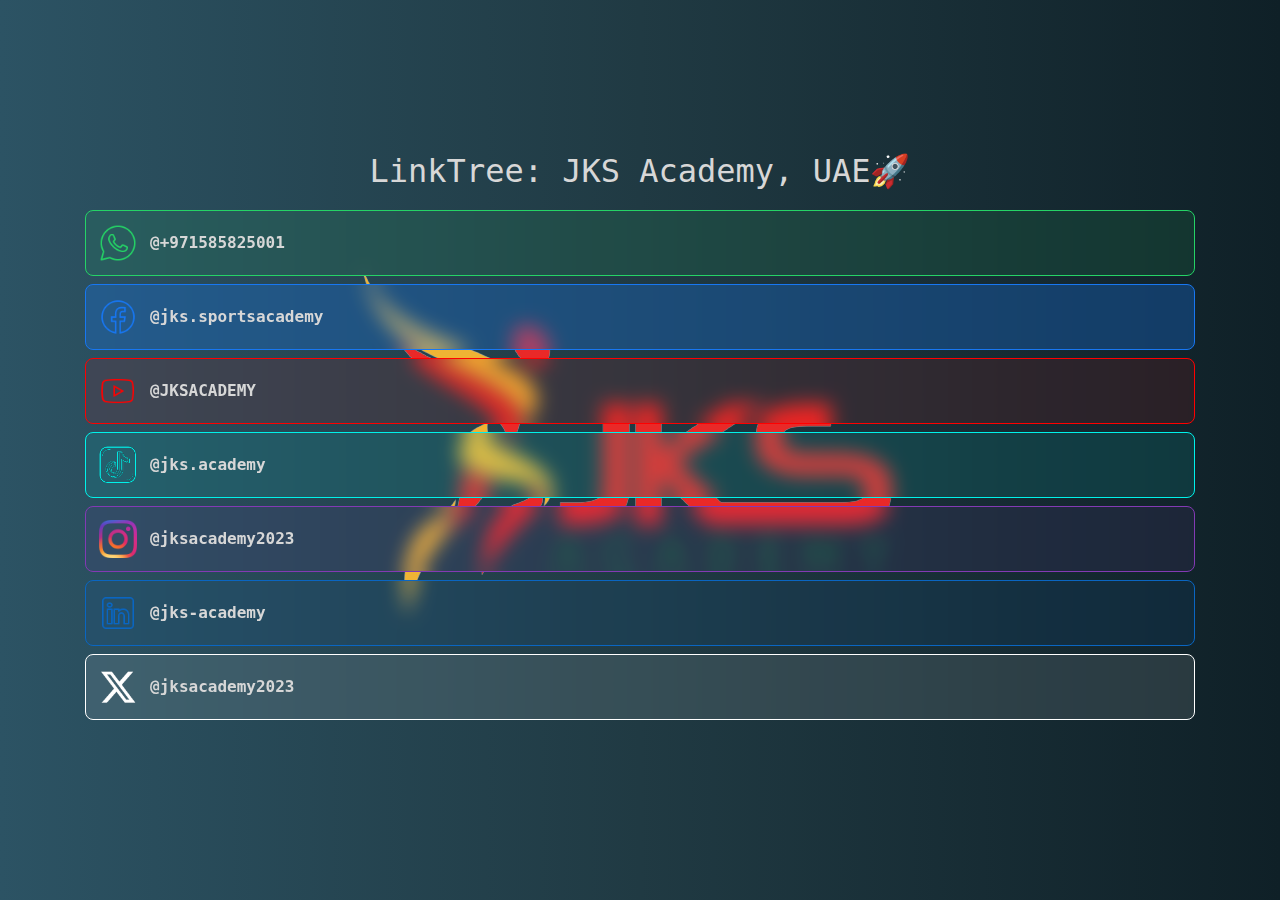
<file: linktree.html>
<!DOCTYPE html>
<html lang="en">

<head>
    <!-- Google Tag Manager -->
    <script>(function (w, d, s, l, i) {
            w[l] = w[l] || []; w[l].push({
                'gtm.start':
                    new Date().getTime(), event: 'gtm.js'
            }); var f = d.getElementsByTagName(s)[0],
                j = d.createElement(s), dl = l != 'dataLayer' ? '&l=' + l : ''; j.async = true; j.src =
                    'https://www.googletagmanager.com/gtm.js?id=' + i + dl; f.parentNode.insertBefore(j, f);
        })(window, document, 'script', 'dataLayer', 'GTM-MHQQ5RGW');</script>
    <!-- End Google Tag Manager -->
    <meta charset="utf-8">
    <meta http-equiv="X-UA-Compatible" content="IE=edge">
    <meta http-equiv="Content-Security-Policy" content="upgrade-insecure-requests">
    <meta name="viewport" content="width=device-width, initial-scale=1">

    <link rel="icon" href="img/fav-icon/favicon.ico" type="image/x-icon" />

    <!-- Primary Meta Tags -->
    <title>LinkTree: JKS Academy, UAE</title>
    <meta name="title" content="LinkTree: JKS Academy, UAE" />
    <meta name="description"
        content="JKS Academy, your ultimate Karate destination in the UAE, offers authentic Japanese Karate instruction for all ages. Our experienced sensei lead you in mastering the art's traditions, fostering discipline, focus, and self-confidence. Whether you're searching for 'karate classes near me' or 'karate training near me,' JKS Academy is here to provide the finest 'karate classes in near me.' Our commitment to excellence sets us apart among 'karate schools' and 'martial arts near me' options. Discover the power of 'karate near me' with JKS Academy. Our dedication to 'karate martial arts near me' training sets us as the premier 'martial arts karate near me' establishment. Join us on your journey to 'karate karate class,' where we offer top-notch classes for karate enthusiasts of all levels. Elevate your Karate skills at JKS Academy." />
    <meta name="keywords"
        content="karate classes near DSO, karate training near Dubai Digital Park, karate classes in near Dubai, karate classes, karate schools, martial arts near Dubai Digital Park, karate near Dubai Silicon Oasis, karate martial arts near Dubai UAE, martial arts karate near UAE, karate karate class, classes for karate">
    <!-- Open Graph / Facebook -->
    <meta property="og:type" content="website" />
    <meta property="og:url" content="https://academy.jkskarate.com/" />
    <meta property="og:title" content="JKS Academy, UAE" />
    <meta property="og:description"
        content="JKS Academy, your ultimate Karate destination in the UAE, offers authentic Japanese Karate instruction for all ages. Our experienced sensei lead you in mastering the art's traditions, fostering discipline, focus, and self-confidence. Whether you're searching for 'karate classes near me' or 'karate training near me,' JKS Academy is here to provide the finest 'karate classes in near me.' Our commitment to excellence sets us apart among 'karate schools' and 'martial arts near me' options. Discover the power of 'karate near me' with JKS Academy. Our dedication to 'karate martial arts near me' training sets us as the premier 'martial arts karate near me' establishment. Join us on your journey to 'karate karate class,' where we offer top-notch classes for karate enthusiasts of all levels. Elevate your Karate skills at JKS Academy." />
    <!-- content to be replaced after website publishing -->
    <meta property="og:image" content="https://academy.jkskarate.com/img/fav-icon/android-chrome-512x512.png" />

    <!-- Twitter -->
    <meta property="twitter:card" content="summary_large_image" />
    <meta property="twitter:url" content="https://academy.jkskarate.com/" />
    <meta property="twitter:title" content="JKS Academy, UAE" />
    <meta property="twitter:description"
        content="JKS Academy, your Karate destination in the UAE, offers authentic Japanese Karate instruction for all ages. Our experienced sensei lead you in mastering the art's traditions, fostering discipline, focus, and self-confidence. Whether a beginner or seasoned practitioner, JKS Academy is your path to sharpening Karate skills." />
    <!-- content to be replaced after website publishing -->
    <meta property="twitter:image" content="https://academy.jkskarate.com/img/fav-icon/android-chrome-512x512.png" />

    <!-- Meta Tags Generated with https://metatags.io -->

    <!-- Bootstrap -->
    <link rel="stylesheet" href="https://cdn.jsdelivr.net/npm/bootstrap@4.0.0/dist/css/bootstrap.min.css"
        integrity="sha384-Gn5384xqQ1aoWXA+058RXPxPg6fy4IWvTNh0E263XmFcJlSAwiGgFAW/dAiS6JXm" crossorigin="anonymous">
    <link rel="stylesheet" href="css/links.css">
</head>

<body>
    <!-- Google Tag Manager (noscript) -->
    <noscript><iframe src="https://www.googletagmanager.com/ns.html?id=GTM-MHQQ5RGW" height="0" width="0"
            style="display:none;visibility:hidden"></iframe></noscript>
    <!-- End Google Tag Manager (noscript) -->
    <nav class="navbar">
        <h2 style="text-align: center;">LinkTree: <a href="/">JKS Academy, UAE</a>🚀</h2>
    </nav>
    <div class="parent-container">
        <div class="container">
            <a href="https://wa.me/+971585825001" target="_blank" id="whatsappCard" class="social-card">
                <div class="icon">
                    <img src="/img/icon/icon-whatsapp.png" alt="Whatsapp Link for Leads">
                </div>
                <div class="username">@+971585825001</div>
            </a>
            <a href="https://www.facebook.com/jks.sportsacademy" target="_blank" id="facebookCard" class="social-card">
                <div class="icon">
                    <img src="/img/icon/icon-fb.png" alt="facebook link, primary social media">
                </div>
                <div class="username">@jks.sportsacademy</div>
            </a>
            <a href="https://www.youtube.com/channel/UCnMsyTyPupbehVZOnYYq5GA" target="_blank" id="youtubeCard"
                class="social-card">
                <div class="icon">
                    <img src="/img/icon/icon-yt.png" alt="youtube link, primary video sharing medium">
                </div>
                <div class="username">@JKSACADEMY</div>
            </a>
            <a href="https://www.tiktok.com/@jks.academy" target="_blank" id="tiktokCard" class="social-card">
                <div class="icon">
                    <img src="/img/icon/icon-tiktok.png" alt="tiktok link, primary short video sharing medium">
                </div>
                <div class="username">@jks.academy</div>
            </a>
            <a href="https://www.instagram.com/jksacademy2023/" target="_blank" id="instagramCard" class="social-card">
                <div class="icon">
                    <img src="/img/icon/icon-ig.png" alt="instagram link, primary youth social media">
                </div>
                <div class="username">@jksacademy2023</div>
            </a>
            <a href="https://www.linkedin.com/company/jks-academy/" target="_blank" id="linkedinCard"
                class="social-card">
                <div class="icon">
                    <img src="/img/icon/icon-li.png" alt="linkedin link, primary business media">
                </div>
                <div class="username">@jks-academy</div>
            </a>
            <a href="https://twitter.com/jksacademy2023" target="_blank" id="twitterCard" class="social-card">
                <div class="icon">
                    <img src="/img/icon/icon-x.png" alt="x-twitter link, short blog media">
                </div>
                <div class="username">@jksacademy2023</div>
            </a>
        </div>
    </div>

    <!-- Start of Odoo LiveChat Code -->
    <script type="text/javascript" src="https://office.jkskarate.com/im_livechat/loader/1"></script>
    <script type="text/javascript" src="https://office.jkskarate.com/im_livechat/assets_embed.js"></script>
    <!-- End of Odoo LiveChat Code -->
</body>

</html>
</file>
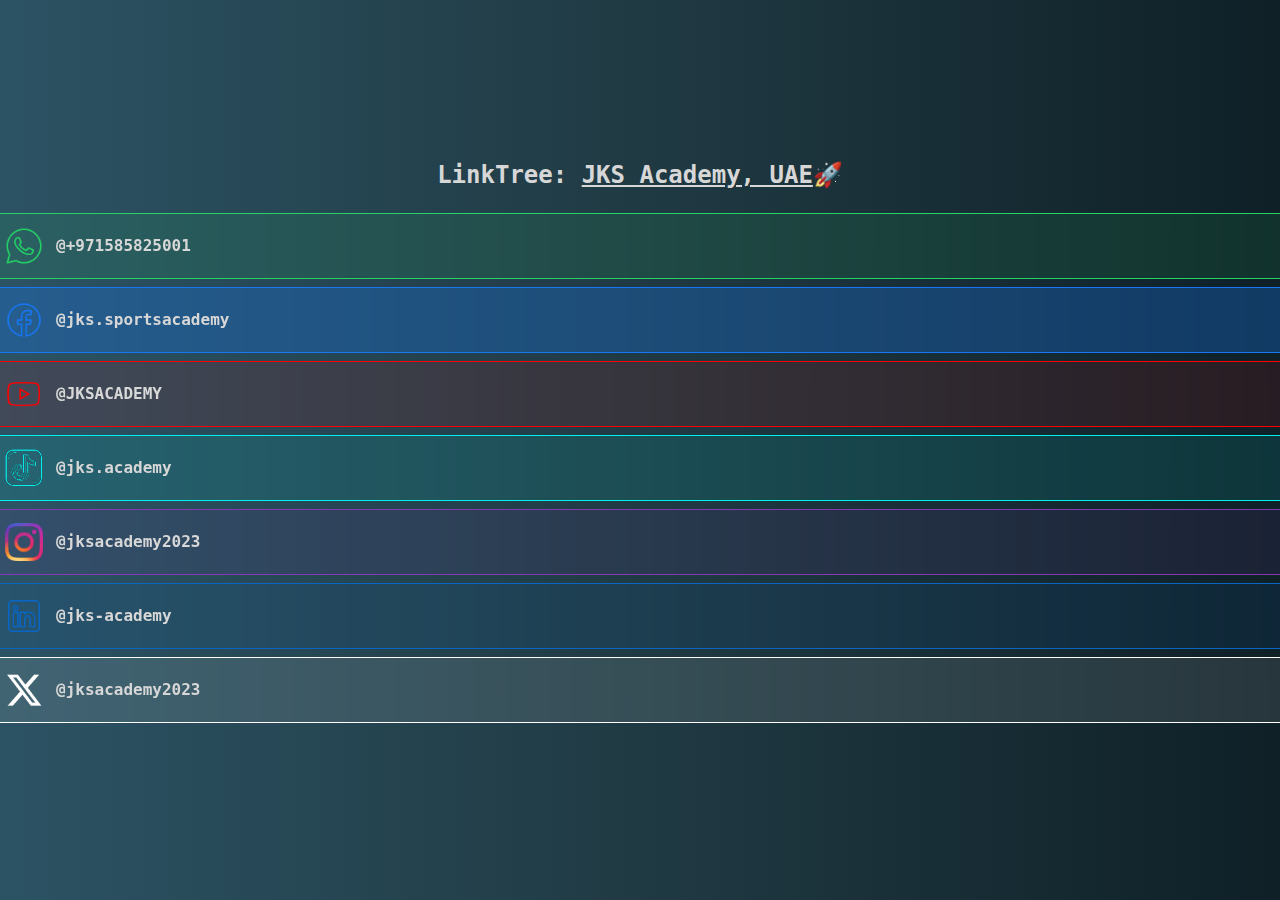
<file: social-links.html>
<!DOCTYPE html>
<html lang="en">

<head>
    <meta charset="utf-8">
    <meta http-equiv="X-UA-Compatible" content="IE=edge">
    <meta http-equiv="Content-Security-Policy" content="upgrade-insecure-requests">
    <meta name="viewport" content="width=device-width, initial-scale=1">

    <link rel="icon" href="img/fav-icon/favicon.ico" type="image/x-icon" />

    <!-- Primary Meta Tags -->
    <title>LinkTree: JKS Academy, UAE</title>
    <meta name="title" content="LinkTree: JKS Academy, UAE" />
    <meta name="description"
        content="JKS Academy, your ultimate Karate destination in the UAE, offers authentic Japanese Karate instruction for all ages. Our experienced sensei lead you in mastering the art's traditions, fostering discipline, focus, and self-confidence. Whether you're searching for 'karate classes near me' or 'karate training near me,' JKS Academy is here to provide the finest 'karate classes in near me.' Our commitment to excellence sets us apart among 'karate schools' and 'martial arts near me' options. Discover the power of 'karate near me' with JKS Academy. Our dedication to 'karate martial arts near me' training sets us as the premier 'martial arts karate near me' establishment. Join us on your journey to 'karate karate class,' where we offer top-notch classes for karate enthusiasts of all levels. Elevate your Karate skills at JKS Academy." />
    <meta name="keywords"
        content="karate classes near DSO, karate training near Dubai Digital Park, karate classes in near Dubai, karate classes, karate schools, martial arts near Dubai Digital Park, karate near Dubai Silicon Oasis, karate martial arts near Dubai UAE, martial arts karate near UAE, karate karate class, classes for karate">
    <!-- Open Graph / Facebook -->
    <meta property="og:type" content="website" />
    <meta property="og:url" content="https://academy.jkskarate.com/" />
    <meta property="og:title" content="JKS Academy, UAE" />
    <meta property="og:description"
        content="JKS Academy, your ultimate Karate destination in the UAE, offers authentic Japanese Karate instruction for all ages. Our experienced sensei lead you in mastering the art's traditions, fostering discipline, focus, and self-confidence. Whether you're searching for 'karate classes near me' or 'karate training near me,' JKS Academy is here to provide the finest 'karate classes in near me.' Our commitment to excellence sets us apart among 'karate schools' and 'martial arts near me' options. Discover the power of 'karate near me' with JKS Academy. Our dedication to 'karate martial arts near me' training sets us as the premier 'martial arts karate near me' establishment. Join us on your journey to 'karate karate class,' where we offer top-notch classes for karate enthusiasts of all levels. Elevate your Karate skills at JKS Academy." />
    <!-- content to be replaced after website publishing -->
    <meta property="og:image" content="https://academy.jkskarate.com/img/logo/logo-transparent.png" />

    <!-- Twitter -->
    <meta property="twitter:card" content="summary_large_image" />
    <meta property="twitter:url" content="https://academy.jkskarate.com/" />
    <meta property="twitter:title" content="JKS Academy, UAE" />
    <meta property="twitter:description"
        content="JKS Academy, your Karate destination in the UAE, offers authentic Japanese Karate instruction for all ages. Our experienced sensei lead you in mastering the art's traditions, fostering discipline, focus, and self-confidence. Whether a beginner or seasoned practitioner, JKS Academy is your path to sharpening Karate skills." />
    <!-- content to be replaced after website publishing -->
    <meta property="twitter:image" content="https://academy.jkskarate.com/img/logo/logo-transparent.png" />

    <!-- Meta Tags Generated with https://metatags.io -->
    <link rel="stylesheet" href="css/links.css">
</head>

<body>
    <nav class="navbar">
        <h2>LinkTree: <a href="/">JKS Academy, UAE</a>🚀</h2>
    </nav>
    <div class="container">
        <a href="https://wa.me/+971585825001" target="_blank" id="whatsappCard" class="social-card">
            <div class="icon">
                <img src="/img/icon/icon-whatsapp.png" alt="Whatsapp">
            </div>
            <div class="username">@+971585825001</div>
        </a>
        <a href="https://www.facebook.com/jks.sportsacademy" target="_blank" id="facebookCard" class="social-card">
            <div class="icon">
                <img src="/img/icon/icon-fb.png" alt="facebook">
            </div>
            <div class="username">@jks.sportsacademy</div>
        </a>
        <a href="https://www.youtube.com/channel/UCnMsyTyPupbehVZOnYYq5GA" target="_blank" id="youtubeCard" class="social-card">
            <div class="icon">
                <img src="/img/icon/icon-yt.png" alt="youtube">
            </div>
            <div class="username">@JKSACADEMY</div>
        </a>
        <a href="https://www.tiktok.com/@jks.academy" target="_blank" id="tiktokCard" class="social-card">
            <div class="icon">
                <img src="/img/icon/icon-tiktok.png" alt="tiktok">
            </div>
            <div class="username">@jks.academy</div>
        </a>
        <a href="https://www.instagram.com/jksacademy2023/" target="_blank" id="instagramCard" class="social-card">
            <div class="icon">
                <img src="/img/icon/icon-ig.png" alt="instagram">
            </div>
            <div class="username">@jksacademy2023</div>
        </a>
        <a href="https://www.linkedin.com/company/jks-academy/" target="_blank" id="linkedinCard" class="social-card">
            <div class="icon">
                <img src="/img/icon/icon-li.png" alt="linkedin">
            </div>
            <div class="username">@jks-academy</div>
        </a>
        <a href="https://twitter.com/jksacademy2023" target="_blank" id="twitterCard" class="social-card">
            <div class="icon">
                <img src="/img/icon/icon-x.png" alt="x-twitter">
            </div>
            <div class="username">@jksacademy2023</div>
        </a>
    </div>
</body>

</html>
</file>
<file: css/links.css>
html {
    scroll-behavior: smooth;
}

/* Custom Scrollbar */

/* Width, height, and color of scrollbar track */
::-webkit-scrollbar {
    width: 0.25rem;
    /* width of the scrollbar */
    height: 0.25rem;
    /* height of the scrollbar */
}

/* Track (background of the scrollbar) */
::-webkit-scrollbar-track {
    background: #001f3f;
    /* navy blue color */
    border-radius: 10px;
    /* curved border radius */
}

/* Handle (thumb) */
::-webkit-scrollbar-thumb {
    background: #0074D9;
    /* navy blue color for the thumb */
    border-radius: 10px;
    /* curved border radius */
}

/* Handle on hover */
::-webkit-scrollbar-thumb:hover {
    background: #005ca9;
    /* darker shade on hover */
}

body {
    margin: 0;
    padding: 0;
    font-family: monospace, sans-serif;
    background: #0F2027;
    /* fallback for old browsers */
    background: -webkit-linear-gradient(to right, #2C5364, #203A43, #0F2027);
    /* Chrome 10-25, Safari 5.1-6 */
    background: linear-gradient(to right, #2C5364, #203A43, #0F2027);
    /* W3C, IE 10+/ Edge, Firefox 16+, Chrome 26+, Opera 12+, Safari 7+ */
    color: #d7d7d7;
    display: flex;
    flex-direction: column;
    justify-content: center;
    align-items: center;
    height: 100vh;
}

.parent-container {
    background: url(../img/logo/logo-transparent.png) no-repeat center center fixed;
}

a {
    color: #d7d7d7;
}

.container a {
    text-decoration: none;
    color: #d7d7d7;
}

.container {
    display: flex;
    flex-direction: column;
    align-items: center;
    justify-content: space-between;
    overflow-y: auto;
    margin-bottom: 2rem;
    width: 100vw;
}

.social-card {
    display: flex;
    align-items: center;
    margin: 0.25rem 0;
    padding: 0.5rem;
    width: 100%;
    border-radius: 0.5rem;
    border: 0.1rem solid;
    cursor: pointer;
    transition: box-shadow 0.3s;
    backdrop-filter: blur(10px);
}

.icon {
    width: 3rem;
    height: 3rem;
    margin-right: 0.5rem;
    display: flex;
    align-items: center;
    justify-content: center;
}

.icon img {
    width: 2.4rem;
    height: 2.4rem;
}

.username {
    font-weight: bold;
}

#twitterCard {
    border-color: #fff;
    background-color: rgba(255, 255, 255, 0.1);
}

#twitterCard:hover {
    box-shadow: 0 0 10px 5px #fff;
}

#facebookCard {
    border-color: #1877f2;
    background-color: rgba(24, 118, 242, 0.3);
}

#facebookCard:hover {
    box-shadow: 0 0 10px 5px #1877f2;
    background: linear-gradient(90deg, #04a0f4 0%, #1877f2 100%);
}

#tiktokCard {
    border-color: #00f2ea;
    background-color: rgba(0, 242, 234, 0.1);
}

#tiktokCard:hover {
    box-shadow: 0 0 10px 5px #00f2ea;
    background: linear-gradient(90deg, #ff0050 0%, #00f2ea 50%, #000 100%);
}

#youtubeCard {
    border-color: #ff0000;
    background-color: rgba(255, 0, 0, 0.1);
}

#youtubeCard:hover {
    box-shadow: 0 0 10px 5px #ff0000;
    background: linear-gradient(90deg, #980101 0%, #ff0000 100%);
}

#instagramCard {
    border-color: #833AB4;
    background-color: rgba(131, 58, 180, 0.1);
}

#instagramCard:hover {
    box-shadow: 0 0 10px 5px #c13584;
    background: linear-gradient(90deg, #FFCB52 0%, #FF543E 30%, #BD329C 100%);
    color: #833AB4;
}

#linkedinCard {
    border-color: #0a66c2;
    background-color: rgba(10, 102, 194, 0.1);
}

#linkedinCard:hover {
    box-shadow: 0 0 10px 5px #0a66c2;
    background: linear-gradient(90deg, rgb(77, 193, 255) 0%, #0a66c2 100%);
}

#whatsappCard {
    border-color: #25d366;
    background-color: rgba(37, 211, 102, 0.1);
}

#whatsappCard:hover {
    box-shadow: 0 0 10px 5px #128c7e;
    background: linear-gradient(90deg, #128c7e 0%, #25d366 100%);
}

#title {
    text-align: center;
}
</file>
